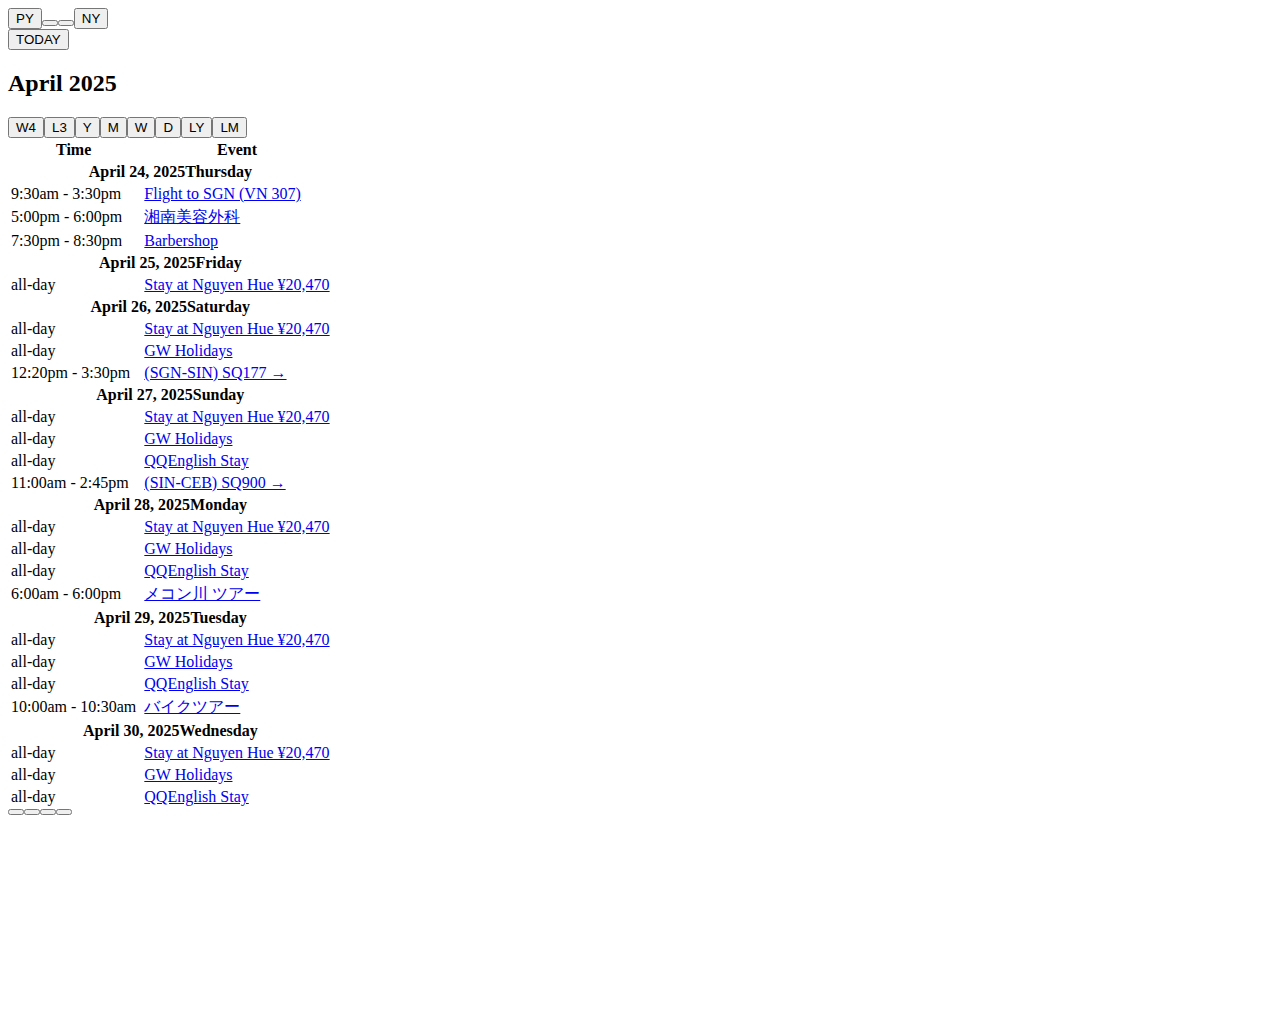
<file: copy.html>
<html>
  <head>
    <meta charset="utf-8" />

    <!-- fullcalendar.js -->
    <style data-fullcalendar=""></style>
    <!-- <script src="../fullcalendar-6.1.15/dist/index.global.js"></script> -->

    <!-- For Google Calendar -->
    <!-- <script src="https://cdn.jsdelivr.net/npm/@fullcalendar/google-calendar@6.1.6/index.global.min.js"></script> -->

    <!-- bootstrap -->
    <!-- <link href='https://cdn.jsdelivr.net/npm/bootstrap@5.1.3/dist/css/bootstrap.min.css' rel='stylesheet'> -->
    <!-- <link href='https://cdn.jsdelivr.net/npm/bootstrap-icons@1.8.1/font/bootstrap-icons.css' rel='stylesheet'> -->

    <!-- Local js -->
    <!-- <script src="daygrid-views.js"></script> -->

    <!-- Local css -->
    <!-- <style src="daygrid-views.css"></style> -->
  </head>
  <body>
    <div
      id="calendar"
      class="fc fc-media-screen fc-direction-ltr fc-theme-standard"
      style="height: 1000px"
    >
      <div class="fc-header-toolbar fc-toolbar fc-toolbar-ltr">
        <div class="fc-toolbar-chunk">
          <div class="fc-button-group">
            <button
              type="button"
              title="Previous Y"
              aria-pressed="false"
              class="fc-prevYear-button fc-button fc-button-primary"
            >
              PY</button
            ><button
              type="button"
              title="Previous M"
              aria-pressed="false"
              class="fc-prev-button fc-button fc-button-primary"
            >
              <span
                class="fc-icon fc-icon-chevron-left"
                role="img"
              ></span></button
            ><button
              type="button"
              title="Next M"
              aria-pressed="false"
              class="fc-next-button fc-button fc-button-primary"
            >
              <span
                class="fc-icon fc-icon-chevron-right"
                role="img"
              ></span></button
            ><button
              type="button"
              title="Next Y"
              aria-pressed="false"
              class="fc-nextYear-button fc-button fc-button-primary"
            >
              NY
            </button>
          </div>
          <button
            type="button"
            title="This M"
            aria-pressed="false"
            class="fc-today-button fc-button fc-button-primary"
          >
            TODAY
          </button>
        </div>
        <div class="fc-toolbar-chunk">
          <h2 class="fc-toolbar-title" id="fc-dom-1">April 2025</h2>
        </div>
        <div class="fc-toolbar-chunk">
          <div class="fc-button-group">
            <button
              type="button"
              title="W4 view"
              aria-pressed="false"
              class="fc-dayGridWeek4-button fc-button fc-button-primary"
            >
              W4</button
            ><button
              type="button"
              title="L3 view"
              aria-pressed="false"
              class="fc-listMonth3-button fc-button fc-button-primary"
            >
              L3</button
            ><button
              type="button"
              title="Y view"
              aria-pressed="false"
              class="fc-multiWeek18-button fc-button fc-button-primary"
            >
              Y</button
            ><button
              type="button"
              title="M view"
              aria-pressed="false"
              class="fc-dayGridMonth-button fc-button fc-button-primary"
            >
              M</button
            ><button
              type="button"
              title="W view"
              aria-pressed="false"
              class="fc-dayGridWeek-button fc-button fc-button-primary"
            >
              W</button
            ><button
              type="button"
              title="D view"
              aria-pressed="false"
              class="fc-dayGridDay-button fc-button fc-button-primary"
            >
              D</button
            ><button
              type="button"
              title="LY view"
              aria-pressed="false"
              class="fc-listYear-button fc-button fc-button-primary"
            >
              LY</button
            ><button
              type="button"
              title="LM view"
              aria-pressed="true"
              class="fc-listMonth-button fc-button fc-button-primary fc-button-active"
            >
              LM
            </button>
          </div>
        </div>
      </div>
      <div
        aria-labelledby="fc-dom-1"
        class="fc-view-harness fc-view-harness-active"
      >
        <div class="fc-listMonth-view fc-view fc-list fc-list-sticky">
          <div
            class="fc-scroller fc-scroller-liquid"
            style="overflow: hidden auto"
          >
            <table class="fc-list-table">
              <thead>
                <tr>
                  <th scope="col" id="fc-dom-145">Time</th>
                  <th scope="col" aria-hidden="true"></th>
                  <th scope="col" id="fc-dom-146">Event</th>
                </tr>
              </thead>
              <tbody>
                <tr
                  data-date="2025-04-24"
                  class="fc-list-day fc-day fc-day-thu fc-day-future"
                >
                  <th
                    scope="colgroup"
                    colspan="3"
                    id="fc-dom-147-2025-04-24"
                    aria-labelledby="fc-dom-167"
                  >
                    <div class="fc-list-day-cushion fc-cell-shaded">
                      <a
                        id="fc-dom-167"
                        class="fc-list-day-text"
                        title="Go to April 24, 2025"
                        data-navlink=""
                        tabindex="0"
                        >April 24, 2025</a
                      ><a
                        aria-hidden="true"
                        class="fc-list-day-side-text"
                        title="Go to April 24, 2025"
                        data-navlink=""
                        >Thursday</a
                      >
                    </div>
                  </th>
                </tr>
                <tr
                  class="fc-event fc-event-start fc-event-end fc-event-future fc-list-event fc-event-forced-url"
                >
                  <td class="fc-list-event-time">9:30am - 3:30pm</td>
                  <td aria-hidden="true" class="fc-list-event-graphic">
                    <span class="fc-list-event-dot"></span>
                  </td>
                  <td
                    headers="fc-dom-146 fc-dom-147-2025-04-24"
                    class="fc-list-event-title"
                  >
                    <a
                      href="https://www.google.com/calendar/event?eid=NWZqZm5ja3BiOHQ1cHZzMTlrMzY5MTVocjcgdjU5dWsycjc3dnE2NWRicHVtY2ZucWFxNDBAZw&amp;ctz=Asia/Tokyo&amp;ctz=Asia/Tokyo"
                      >Flight to SGN (VN 307)</a
                    >
                  </td>
                </tr>
                <tr
                  class="fc-event fc-event-start fc-event-end fc-event-future fc-list-event fc-event-forced-url"
                >
                  <td class="fc-list-event-time">5:00pm - 6:00pm</td>
                  <td aria-hidden="true" class="fc-list-event-graphic">
                    <span class="fc-list-event-dot"></span>
                  </td>
                  <td
                    headers="fc-dom-146 fc-dom-147-2025-04-24"
                    class="fc-list-event-title"
                  >
                    <a
                      href="https://www.google.com/calendar/event?eid=Mzg1dWFvMG5vYXVwamFzazZsOTltNjkwYXQgdjU5dWsycjc3dnE2NWRicHVtY2ZucWFxNDBAZw&amp;ctz=Asia/Tokyo&amp;ctz=Asia/Tokyo"
                      >湘南美容外科</a
                    >
                  </td>
                </tr>
                <tr
                  class="fc-event fc-event-start fc-event-end fc-event-future fc-list-event fc-event-forced-url"
                >
                  <td class="fc-list-event-time">7:30pm - 8:30pm</td>
                  <td aria-hidden="true" class="fc-list-event-graphic">
                    <span class="fc-list-event-dot"></span>
                  </td>
                  <td
                    headers="fc-dom-146 fc-dom-147-2025-04-24"
                    class="fc-list-event-title"
                  >
                    <a
                      href="https://www.google.com/calendar/event?eid=NGszbjVrN2ZxbnFxMWV2aWNyZzlvM3A3cnEgdjU5dWsycjc3dnE2NWRicHVtY2ZucWFxNDBAZw&amp;ctz=Asia/Tokyo&amp;ctz=Asia/Tokyo"
                      >Barbershop</a
                    >
                  </td>
                </tr>
                <tr
                  data-date="2025-04-25"
                  class="fc-list-day fc-day fc-day-fri fc-day-future"
                >
                  <th
                    scope="colgroup"
                    colspan="3"
                    id="fc-dom-147-2025-04-25"
                    aria-labelledby="fc-dom-168"
                  >
                    <div class="fc-list-day-cushion fc-cell-shaded">
                      <a
                        id="fc-dom-168"
                        class="fc-list-day-text"
                        title="Go to April 25, 2025"
                        data-navlink=""
                        tabindex="0"
                        >April 25, 2025</a
                      ><a
                        aria-hidden="true"
                        class="fc-list-day-side-text"
                        title="Go to April 25, 2025"
                        data-navlink=""
                        >Friday</a
                      >
                    </div>
                  </th>
                </tr>
                <tr
                  class="fc-event fc-event-start fc-event-future fc-list-event fc-event-forced-url"
                >
                  <td
                    headers="fc-dom-145 fc-dom-147-2025-04-25"
                    class="fc-list-event-time"
                  >
                    all-day
                  </td>
                  <td aria-hidden="true" class="fc-list-event-graphic">
                    <span class="fc-list-event-dot"></span>
                  </td>
                  <td
                    headers="fc-dom-146 fc-dom-147-2025-04-25"
                    class="fc-list-event-title"
                  >
                    <a
                      href="https://www.google.com/calendar/event?eid=NGMyNXUwNDZuZmF1MzJzcmlpZDdkMWxnMHQgdjU5dWsycjc3dnE2NWRicHVtY2ZucWFxNDBAZw&amp;ctz=Asia/Tokyo&amp;ctz=Asia/Tokyo"
                      >Stay at Nguyen Hue ¥20,470</a
                    >
                  </td>
                </tr>
                <tr
                  data-date="2025-04-26"
                  class="fc-list-day fc-day fc-day-sat fc-day-future"
                >
                  <th
                    scope="colgroup"
                    colspan="3"
                    id="fc-dom-147-2025-04-26"
                    aria-labelledby="fc-dom-169"
                  >
                    <div class="fc-list-day-cushion fc-cell-shaded">
                      <a
                        id="fc-dom-169"
                        class="fc-list-day-text"
                        title="Go to April 26, 2025"
                        data-navlink=""
                        tabindex="0"
                        >April 26, 2025</a
                      ><a
                        aria-hidden="true"
                        class="fc-list-day-side-text"
                        title="Go to April 26, 2025"
                        data-navlink=""
                        >Saturday</a
                      >
                    </div>
                  </th>
                </tr>
                <tr
                  class="fc-event fc-event-future fc-list-event fc-event-forced-url"
                >
                  <td
                    headers="fc-dom-145 fc-dom-147-2025-04-26"
                    class="fc-list-event-time"
                  >
                    all-day
                  </td>
                  <td aria-hidden="true" class="fc-list-event-graphic">
                    <span class="fc-list-event-dot"></span>
                  </td>
                  <td
                    headers="fc-dom-146 fc-dom-147-2025-04-26"
                    class="fc-list-event-title"
                  >
                    <a
                      href="https://www.google.com/calendar/event?eid=NGMyNXUwNDZuZmF1MzJzcmlpZDdkMWxnMHQgdjU5dWsycjc3dnE2NWRicHVtY2ZucWFxNDBAZw&amp;ctz=Asia/Tokyo&amp;ctz=Asia/Tokyo"
                      >Stay at Nguyen Hue ¥20,470</a
                    >
                  </td>
                </tr>
                <tr
                  class="fc-event fc-event-start fc-event-future fc-list-event fc-event-forced-url"
                >
                  <td
                    headers="fc-dom-145 fc-dom-147-2025-04-26"
                    class="fc-list-event-time"
                  >
                    all-day
                  </td>
                  <td aria-hidden="true" class="fc-list-event-graphic">
                    <span class="fc-list-event-dot"></span>
                  </td>
                  <td
                    headers="fc-dom-146 fc-dom-147-2025-04-26"
                    class="fc-list-event-title"
                  >
                    <a
                      href="https://www.google.com/calendar/event?eid=MjFnbjhqbTc4NmtpYmN0dmZyY20wNmJidHUgdjU5dWsycjc3dnE2NWRicHVtY2ZucWFxNDBAZw&amp;ctz=Asia/Tokyo&amp;ctz=Asia/Tokyo"
                      >GW Holidays</a
                    >
                  </td>
                </tr>
                <tr
                  class="fc-event fc-event-start fc-event-end fc-event-future fc-list-event fc-event-forced-url"
                >
                  <td class="fc-list-event-time">12:20pm - 3:30pm</td>
                  <td aria-hidden="true" class="fc-list-event-graphic">
                    <span class="fc-list-event-dot"></span>
                  </td>
                  <td
                    headers="fc-dom-146 fc-dom-147-2025-04-26"
                    class="fc-list-event-title"
                  >
                    <a
                      href="https://www.google.com/calendar/event?eid=NTNjb2UwMWdqMGFjMG8zYjI0bzhkaWV1Y3UgdjU5dWsycjc3dnE2NWRicHVtY2ZucWFxNDBAZw&amp;ctz=Asia/Tokyo&amp;ctz=Asia/Tokyo"
                      >(SGN-SIN) SQ177 →</a
                    >
                  </td>
                </tr>
                <tr
                  data-date="2025-04-27"
                  class="fc-list-day fc-day fc-day-sun fc-day-future"
                >
                  <th
                    scope="colgroup"
                    colspan="3"
                    id="fc-dom-147-2025-04-27"
                    aria-labelledby="fc-dom-170"
                  >
                    <div class="fc-list-day-cushion fc-cell-shaded">
                      <a
                        id="fc-dom-170"
                        class="fc-list-day-text"
                        title="Go to April 27, 2025"
                        data-navlink=""
                        tabindex="0"
                        >April 27, 2025</a
                      ><a
                        aria-hidden="true"
                        class="fc-list-day-side-text"
                        title="Go to April 27, 2025"
                        data-navlink=""
                        >Sunday</a
                      >
                    </div>
                  </th>
                </tr>
                <tr
                  class="fc-event fc-event-future fc-list-event fc-event-forced-url"
                >
                  <td
                    headers="fc-dom-145 fc-dom-147-2025-04-27"
                    class="fc-list-event-time"
                  >
                    all-day
                  </td>
                  <td aria-hidden="true" class="fc-list-event-graphic">
                    <span class="fc-list-event-dot"></span>
                  </td>
                  <td
                    headers="fc-dom-146 fc-dom-147-2025-04-27"
                    class="fc-list-event-title"
                  >
                    <a
                      href="https://www.google.com/calendar/event?eid=NGMyNXUwNDZuZmF1MzJzcmlpZDdkMWxnMHQgdjU5dWsycjc3dnE2NWRicHVtY2ZucWFxNDBAZw&amp;ctz=Asia/Tokyo&amp;ctz=Asia/Tokyo"
                      >Stay at Nguyen Hue ¥20,470</a
                    >
                  </td>
                </tr>
                <tr
                  class="fc-event fc-event-future fc-list-event fc-event-forced-url"
                >
                  <td
                    headers="fc-dom-145 fc-dom-147-2025-04-27"
                    class="fc-list-event-time"
                  >
                    all-day
                  </td>
                  <td aria-hidden="true" class="fc-list-event-graphic">
                    <span class="fc-list-event-dot"></span>
                  </td>
                  <td
                    headers="fc-dom-146 fc-dom-147-2025-04-27"
                    class="fc-list-event-title"
                  >
                    <a
                      href="https://www.google.com/calendar/event?eid=MjFnbjhqbTc4NmtpYmN0dmZyY20wNmJidHUgdjU5dWsycjc3dnE2NWRicHVtY2ZucWFxNDBAZw&amp;ctz=Asia/Tokyo&amp;ctz=Asia/Tokyo"
                      >GW Holidays</a
                    >
                  </td>
                </tr>
                <tr
                  class="fc-event fc-event-start fc-event-future fc-list-event fc-event-forced-url"
                >
                  <td
                    headers="fc-dom-145 fc-dom-147-2025-04-27"
                    class="fc-list-event-time"
                  >
                    all-day
                  </td>
                  <td aria-hidden="true" class="fc-list-event-graphic">
                    <span class="fc-list-event-dot"></span>
                  </td>
                  <td
                    headers="fc-dom-146 fc-dom-147-2025-04-27"
                    class="fc-list-event-title"
                  >
                    <a
                      href="https://www.google.com/calendar/event?eid=Nm9nZnFtNmNpdHR2a2M3a25rMmQ3bmFpZzMgdjU5dWsycjc3dnE2NWRicHVtY2ZucWFxNDBAZw&amp;ctz=Asia/Tokyo&amp;ctz=Asia/Tokyo"
                      >QQEnglish Stay</a
                    >
                  </td>
                </tr>
                <tr
                  class="fc-event fc-event-start fc-event-end fc-event-future fc-list-event fc-event-forced-url"
                >
                  <td class="fc-list-event-time">11:00am - 2:45pm</td>
                  <td aria-hidden="true" class="fc-list-event-graphic">
                    <span class="fc-list-event-dot"></span>
                  </td>
                  <td
                    headers="fc-dom-146 fc-dom-147-2025-04-27"
                    class="fc-list-event-title"
                  >
                    <a
                      href="https://www.google.com/calendar/event?eid=NGJncGsyNWVnamV0b3ZpdnBnaGxtYW81dmogdjU5dWsycjc3dnE2NWRicHVtY2ZucWFxNDBAZw&amp;ctz=Asia/Tokyo&amp;ctz=Asia/Tokyo"
                      >(SIN-CEB) SQ900 →</a
                    >
                  </td>
                </tr>
                <tr
                  data-date="2025-04-28"
                  class="fc-list-day fc-day fc-day-mon fc-day-future"
                >
                  <th
                    scope="colgroup"
                    colspan="3"
                    id="fc-dom-147-2025-04-28"
                    aria-labelledby="fc-dom-171"
                  >
                    <div class="fc-list-day-cushion fc-cell-shaded">
                      <a
                        id="fc-dom-171"
                        class="fc-list-day-text"
                        title="Go to April 28, 2025"
                        data-navlink=""
                        tabindex="0"
                        >April 28, 2025</a
                      ><a
                        aria-hidden="true"
                        class="fc-list-day-side-text"
                        title="Go to April 28, 2025"
                        data-navlink=""
                        >Monday</a
                      >
                    </div>
                  </th>
                </tr>
                <tr
                  class="fc-event fc-event-future fc-list-event fc-event-forced-url"
                >
                  <td
                    headers="fc-dom-145 fc-dom-147-2025-04-28"
                    class="fc-list-event-time"
                  >
                    all-day
                  </td>
                  <td aria-hidden="true" class="fc-list-event-graphic">
                    <span class="fc-list-event-dot"></span>
                  </td>
                  <td
                    headers="fc-dom-146 fc-dom-147-2025-04-28"
                    class="fc-list-event-title"
                  >
                    <a
                      href="https://www.google.com/calendar/event?eid=NGMyNXUwNDZuZmF1MzJzcmlpZDdkMWxnMHQgdjU5dWsycjc3dnE2NWRicHVtY2ZucWFxNDBAZw&amp;ctz=Asia/Tokyo&amp;ctz=Asia/Tokyo"
                      >Stay at Nguyen Hue ¥20,470</a
                    >
                  </td>
                </tr>
                <tr
                  class="fc-event fc-event-future fc-list-event fc-event-forced-url"
                >
                  <td
                    headers="fc-dom-145 fc-dom-147-2025-04-28"
                    class="fc-list-event-time"
                  >
                    all-day
                  </td>
                  <td aria-hidden="true" class="fc-list-event-graphic">
                    <span class="fc-list-event-dot"></span>
                  </td>
                  <td
                    headers="fc-dom-146 fc-dom-147-2025-04-28"
                    class="fc-list-event-title"
                  >
                    <a
                      href="https://www.google.com/calendar/event?eid=MjFnbjhqbTc4NmtpYmN0dmZyY20wNmJidHUgdjU5dWsycjc3dnE2NWRicHVtY2ZucWFxNDBAZw&amp;ctz=Asia/Tokyo&amp;ctz=Asia/Tokyo"
                      >GW Holidays</a
                    >
                  </td>
                </tr>
                <tr
                  class="fc-event fc-event-future fc-list-event fc-event-forced-url"
                >
                  <td
                    headers="fc-dom-145 fc-dom-147-2025-04-28"
                    class="fc-list-event-time"
                  >
                    all-day
                  </td>
                  <td aria-hidden="true" class="fc-list-event-graphic">
                    <span class="fc-list-event-dot"></span>
                  </td>
                  <td
                    headers="fc-dom-146 fc-dom-147-2025-04-28"
                    class="fc-list-event-title"
                  >
                    <a
                      href="https://www.google.com/calendar/event?eid=Nm9nZnFtNmNpdHR2a2M3a25rMmQ3bmFpZzMgdjU5dWsycjc3dnE2NWRicHVtY2ZucWFxNDBAZw&amp;ctz=Asia/Tokyo&amp;ctz=Asia/Tokyo"
                      >QQEnglish Stay</a
                    >
                  </td>
                </tr>
                <tr
                  class="fc-event fc-event-start fc-event-end fc-event-future fc-list-event fc-event-forced-url"
                >
                  <td class="fc-list-event-time">6:00am - 6:00pm</td>
                  <td aria-hidden="true" class="fc-list-event-graphic">
                    <span class="fc-list-event-dot"></span>
                  </td>
                  <td
                    headers="fc-dom-146 fc-dom-147-2025-04-28"
                    class="fc-list-event-title"
                  >
                    <a
                      href="https://www.google.com/calendar/event?eid=MGhmcTk0Y3QwYWYwOTFtYzh1MG9iMnVnNnQgdjU5dWsycjc3dnE2NWRicHVtY2ZucWFxNDBAZw&amp;ctz=Asia/Tokyo&amp;ctz=Asia/Tokyo"
                      >メコン川 ツアー</a
                    >
                  </td>
                </tr>
                <tr
                  data-date="2025-04-29"
                  class="fc-list-day fc-day fc-day-tue fc-day-future"
                >
                  <th
                    scope="colgroup"
                    colspan="3"
                    id="fc-dom-147-2025-04-29"
                    aria-labelledby="fc-dom-172"
                  >
                    <div class="fc-list-day-cushion fc-cell-shaded">
                      <a
                        id="fc-dom-172"
                        class="fc-list-day-text"
                        title="Go to April 29, 2025"
                        data-navlink=""
                        tabindex="0"
                        >April 29, 2025</a
                      ><a
                        aria-hidden="true"
                        class="fc-list-day-side-text"
                        title="Go to April 29, 2025"
                        data-navlink=""
                        >Tuesday</a
                      >
                    </div>
                  </th>
                </tr>
                <tr
                  class="fc-event fc-event-future fc-list-event fc-event-forced-url"
                >
                  <td
                    headers="fc-dom-145 fc-dom-147-2025-04-29"
                    class="fc-list-event-time"
                  >
                    all-day
                  </td>
                  <td aria-hidden="true" class="fc-list-event-graphic">
                    <span class="fc-list-event-dot"></span>
                  </td>
                  <td
                    headers="fc-dom-146 fc-dom-147-2025-04-29"
                    class="fc-list-event-title"
                  >
                    <a
                      href="https://www.google.com/calendar/event?eid=NGMyNXUwNDZuZmF1MzJzcmlpZDdkMWxnMHQgdjU5dWsycjc3dnE2NWRicHVtY2ZucWFxNDBAZw&amp;ctz=Asia/Tokyo&amp;ctz=Asia/Tokyo"
                      >Stay at Nguyen Hue ¥20,470</a
                    >
                  </td>
                </tr>
                <tr
                  class="fc-event fc-event-future fc-list-event fc-event-forced-url"
                >
                  <td
                    headers="fc-dom-145 fc-dom-147-2025-04-29"
                    class="fc-list-event-time"
                  >
                    all-day
                  </td>
                  <td aria-hidden="true" class="fc-list-event-graphic">
                    <span class="fc-list-event-dot"></span>
                  </td>
                  <td
                    headers="fc-dom-146 fc-dom-147-2025-04-29"
                    class="fc-list-event-title"
                  >
                    <a
                      href="https://www.google.com/calendar/event?eid=MjFnbjhqbTc4NmtpYmN0dmZyY20wNmJidHUgdjU5dWsycjc3dnE2NWRicHVtY2ZucWFxNDBAZw&amp;ctz=Asia/Tokyo&amp;ctz=Asia/Tokyo"
                      >GW Holidays</a
                    >
                  </td>
                </tr>
                <tr
                  class="fc-event fc-event-future fc-list-event fc-event-forced-url"
                >
                  <td
                    headers="fc-dom-145 fc-dom-147-2025-04-29"
                    class="fc-list-event-time"
                  >
                    all-day
                  </td>
                  <td aria-hidden="true" class="fc-list-event-graphic">
                    <span class="fc-list-event-dot"></span>
                  </td>
                  <td
                    headers="fc-dom-146 fc-dom-147-2025-04-29"
                    class="fc-list-event-title"
                  >
                    <a
                      href="https://www.google.com/calendar/event?eid=Nm9nZnFtNmNpdHR2a2M3a25rMmQ3bmFpZzMgdjU5dWsycjc3dnE2NWRicHVtY2ZucWFxNDBAZw&amp;ctz=Asia/Tokyo&amp;ctz=Asia/Tokyo"
                      >QQEnglish Stay</a
                    >
                  </td>
                </tr>
                <tr
                  class="fc-event fc-event-start fc-event-end fc-event-future fc-list-event fc-event-forced-url"
                >
                  <td class="fc-list-event-time">10:00am - 10:30am</td>
                  <td aria-hidden="true" class="fc-list-event-graphic">
                    <span class="fc-list-event-dot"></span>
                  </td>
                  <td
                    headers="fc-dom-146 fc-dom-147-2025-04-29"
                    class="fc-list-event-title"
                  >
                    <a
                      href="https://www.google.com/calendar/event?eid=MDZrNTBuN3V2NDlvdnZkcXNlMzBsMnJ2bmUgdjU5dWsycjc3dnE2NWRicHVtY2ZucWFxNDBAZw&amp;ctz=Asia/Tokyo&amp;ctz=Asia/Tokyo"
                      >バイクツアー</a
                    >
                  </td>
                </tr>
                <tr
                  data-date="2025-04-30"
                  class="fc-list-day fc-day fc-day-wed fc-day-future"
                >
                  <th
                    scope="colgroup"
                    colspan="3"
                    id="fc-dom-147-2025-04-30"
                    aria-labelledby="fc-dom-173"
                  >
                    <div class="fc-list-day-cushion fc-cell-shaded">
                      <a
                        id="fc-dom-173"
                        class="fc-list-day-text"
                        title="Go to April 30, 2025"
                        data-navlink=""
                        tabindex="0"
                        >April 30, 2025</a
                      ><a
                        aria-hidden="true"
                        class="fc-list-day-side-text"
                        title="Go to April 30, 2025"
                        data-navlink=""
                        >Wednesday</a
                      >
                    </div>
                  </th>
                </tr>
                <tr
                  class="fc-event fc-event-future fc-list-event fc-event-forced-url"
                >
                  <td
                    headers="fc-dom-145 fc-dom-147-2025-04-30"
                    class="fc-list-event-time"
                  >
                    all-day
                  </td>
                  <td aria-hidden="true" class="fc-list-event-graphic">
                    <span class="fc-list-event-dot"></span>
                  </td>
                  <td
                    headers="fc-dom-146 fc-dom-147-2025-04-30"
                    class="fc-list-event-title"
                  >
                    <a
                      href="https://www.google.com/calendar/event?eid=NGMyNXUwNDZuZmF1MzJzcmlpZDdkMWxnMHQgdjU5dWsycjc3dnE2NWRicHVtY2ZucWFxNDBAZw&amp;ctz=Asia/Tokyo&amp;ctz=Asia/Tokyo"
                      >Stay at Nguyen Hue ¥20,470</a
                    >
                  </td>
                </tr>
                <tr
                  class="fc-event fc-event-future fc-list-event fc-event-forced-url"
                >
                  <td
                    headers="fc-dom-145 fc-dom-147-2025-04-30"
                    class="fc-list-event-time"
                  >
                    all-day
                  </td>
                  <td aria-hidden="true" class="fc-list-event-graphic">
                    <span class="fc-list-event-dot"></span>
                  </td>
                  <td
                    headers="fc-dom-146 fc-dom-147-2025-04-30"
                    class="fc-list-event-title"
                  >
                    <a
                      href="https://www.google.com/calendar/event?eid=MjFnbjhqbTc4NmtpYmN0dmZyY20wNmJidHUgdjU5dWsycjc3dnE2NWRicHVtY2ZucWFxNDBAZw&amp;ctz=Asia/Tokyo&amp;ctz=Asia/Tokyo"
                      >GW Holidays</a
                    >
                  </td>
                </tr>
                <tr
                  class="fc-event fc-event-future fc-list-event fc-event-forced-url"
                >
                  <td
                    headers="fc-dom-145 fc-dom-147-2025-04-30"
                    class="fc-list-event-time"
                  >
                    all-day
                  </td>
                  <td aria-hidden="true" class="fc-list-event-graphic">
                    <span class="fc-list-event-dot"></span>
                  </td>
                  <td
                    headers="fc-dom-146 fc-dom-147-2025-04-30"
                    class="fc-list-event-title"
                  >
                    <a
                      href="https://www.google.com/calendar/event?eid=Nm9nZnFtNmNpdHR2a2M3a25rMmQ3bmFpZzMgdjU5dWsycjc3dnE2NWRicHVtY2ZucWFxNDBAZw&amp;ctz=Asia/Tokyo&amp;ctz=Asia/Tokyo"
                      >QQEnglish Stay</a
                    >
                  </td>
                </tr>
              </tbody>
            </table>
          </div>
        </div>
      </div>
      <div class="fc-footer-toolbar fc-toolbar fc-toolbar-ltr">
        <div class="fc-toolbar-chunk"></div>
        <div class="fc-toolbar-chunk">
          <div class="fc-button-group">
            <button
              type="button"
              title=""
              aria-pressed="false"
              class="fc-doubleLeft-button fc-button fc-button-primary"
            >
              <span
                class="fc-icon fc-icon-chevrons-left"
                role="img"
              ></span></button
            ><button
              type="button"
              title="Previous M"
              aria-pressed="false"
              class="fc-prev-button fc-button fc-button-primary"
            >
              <span
                class="fc-icon fc-icon-chevron-left"
                role="img"
              ></span></button
            ><button
              type="button"
              title="Next M"
              aria-pressed="false"
              class="fc-next-button fc-button fc-button-primary"
            >
              <span
                class="fc-icon fc-icon-chevron-right"
                role="img"
              ></span></button
            ><button
              type="button"
              title=""
              aria-pressed="false"
              class="fc-doubleRight-button fc-button fc-button-primary"
            >
              <span class="fc-icon fc-icon-chevrons-right" role="img"></span>
            </button>
          </div>
        </div>
        <div class="fc-toolbar-chunk"></div>
      </div>
    </div>
  </body>
</html>
</file>
